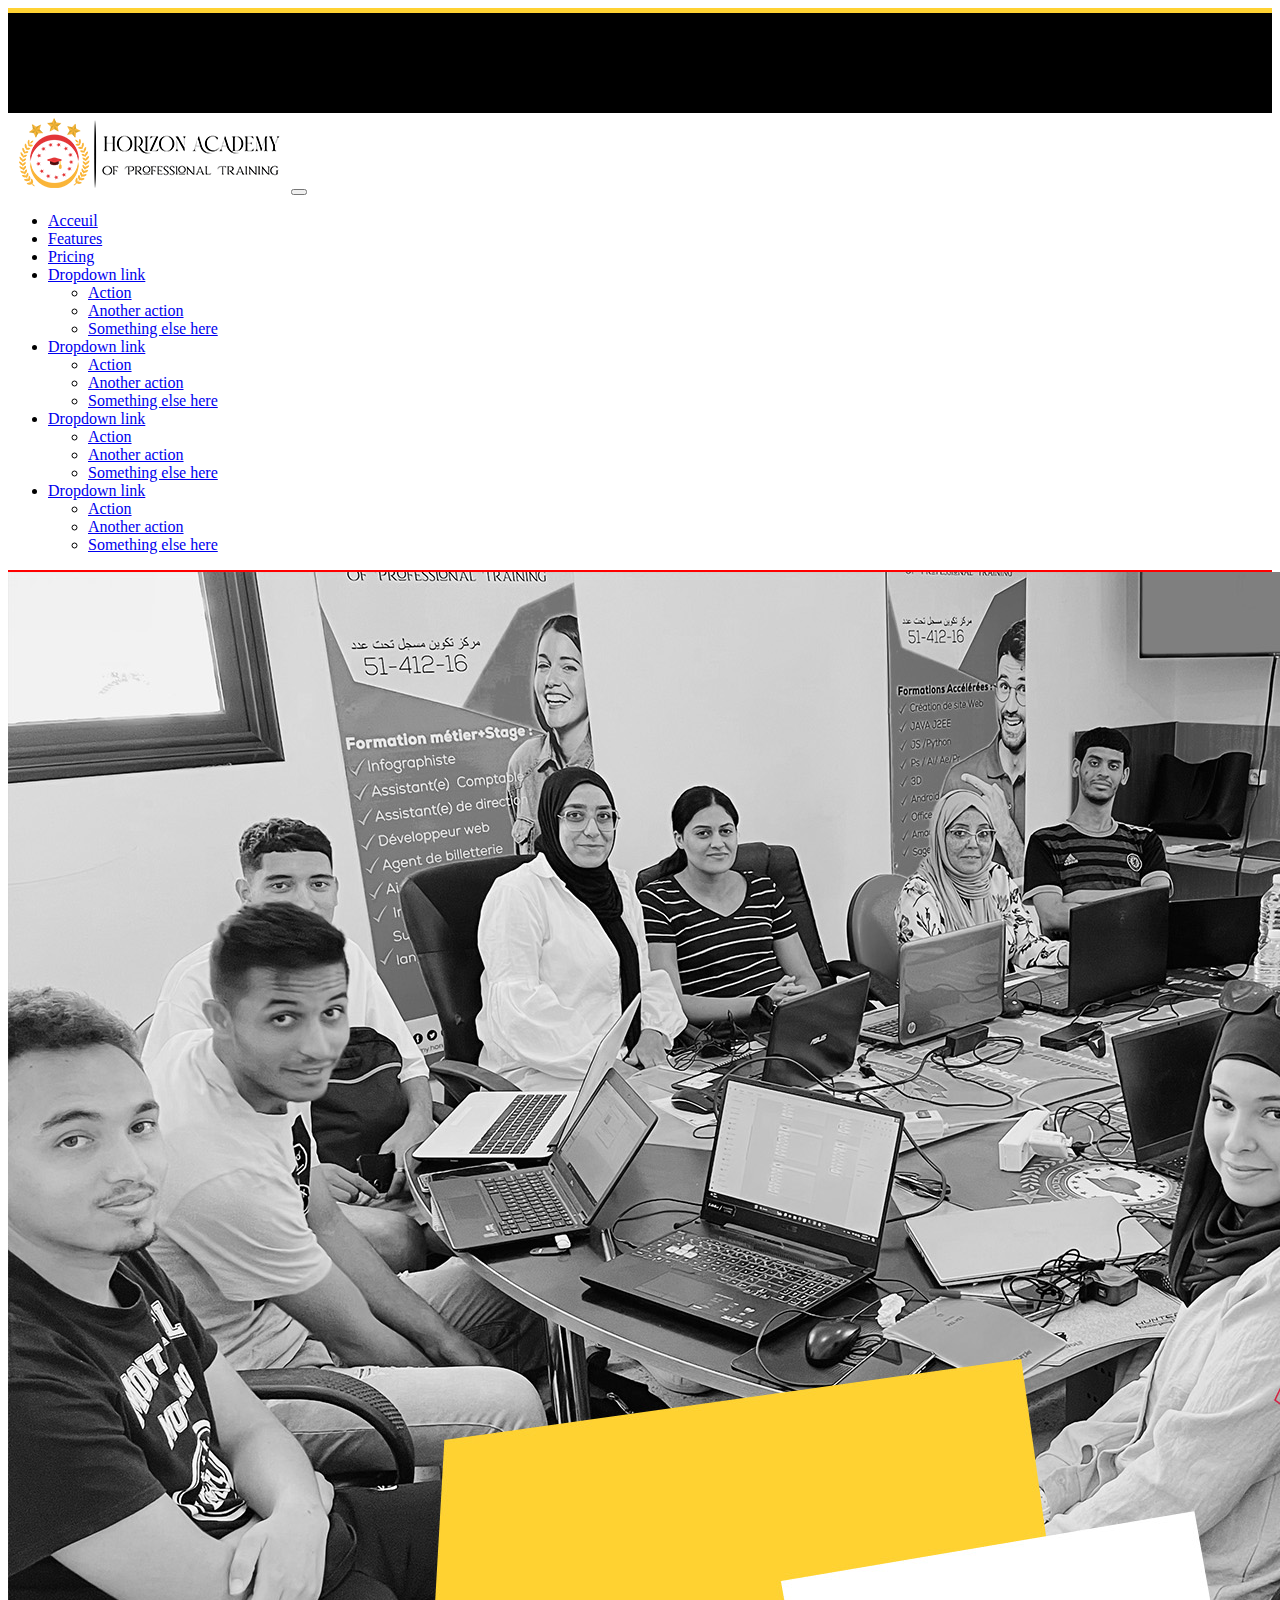
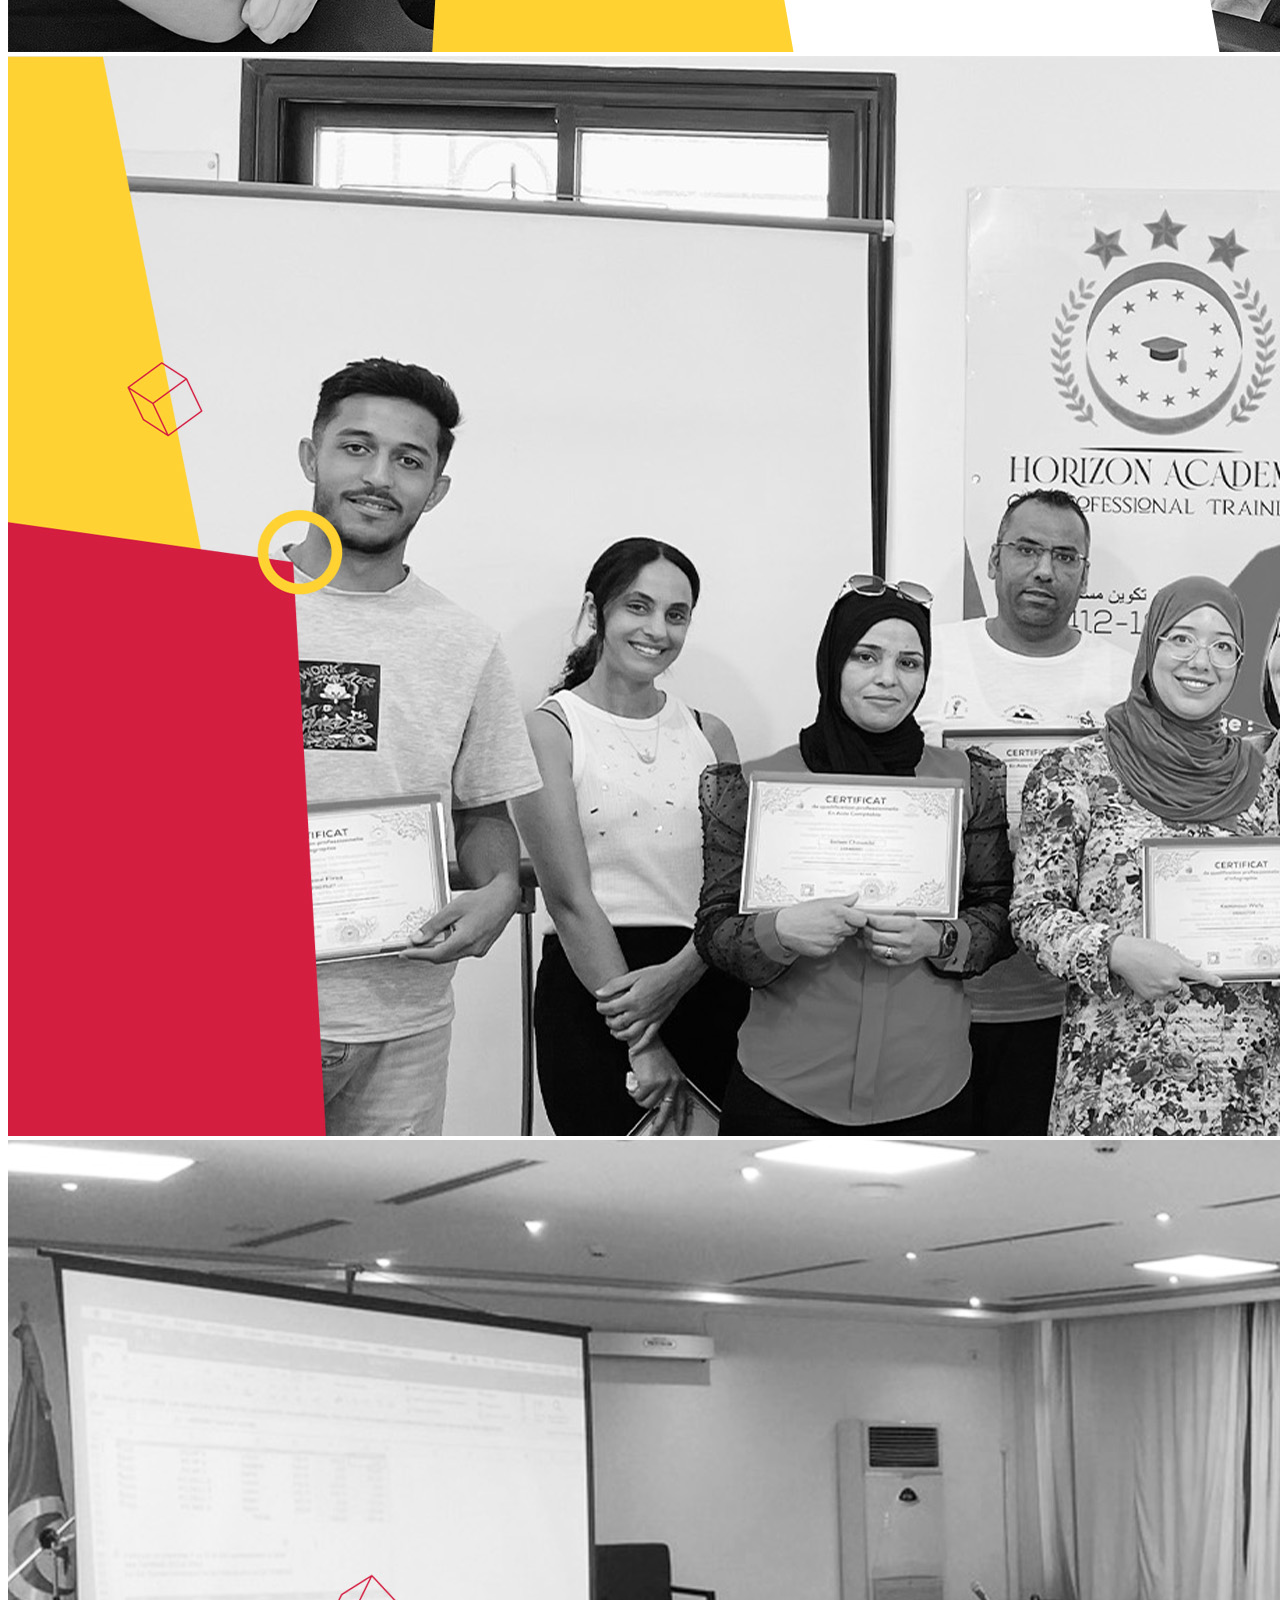
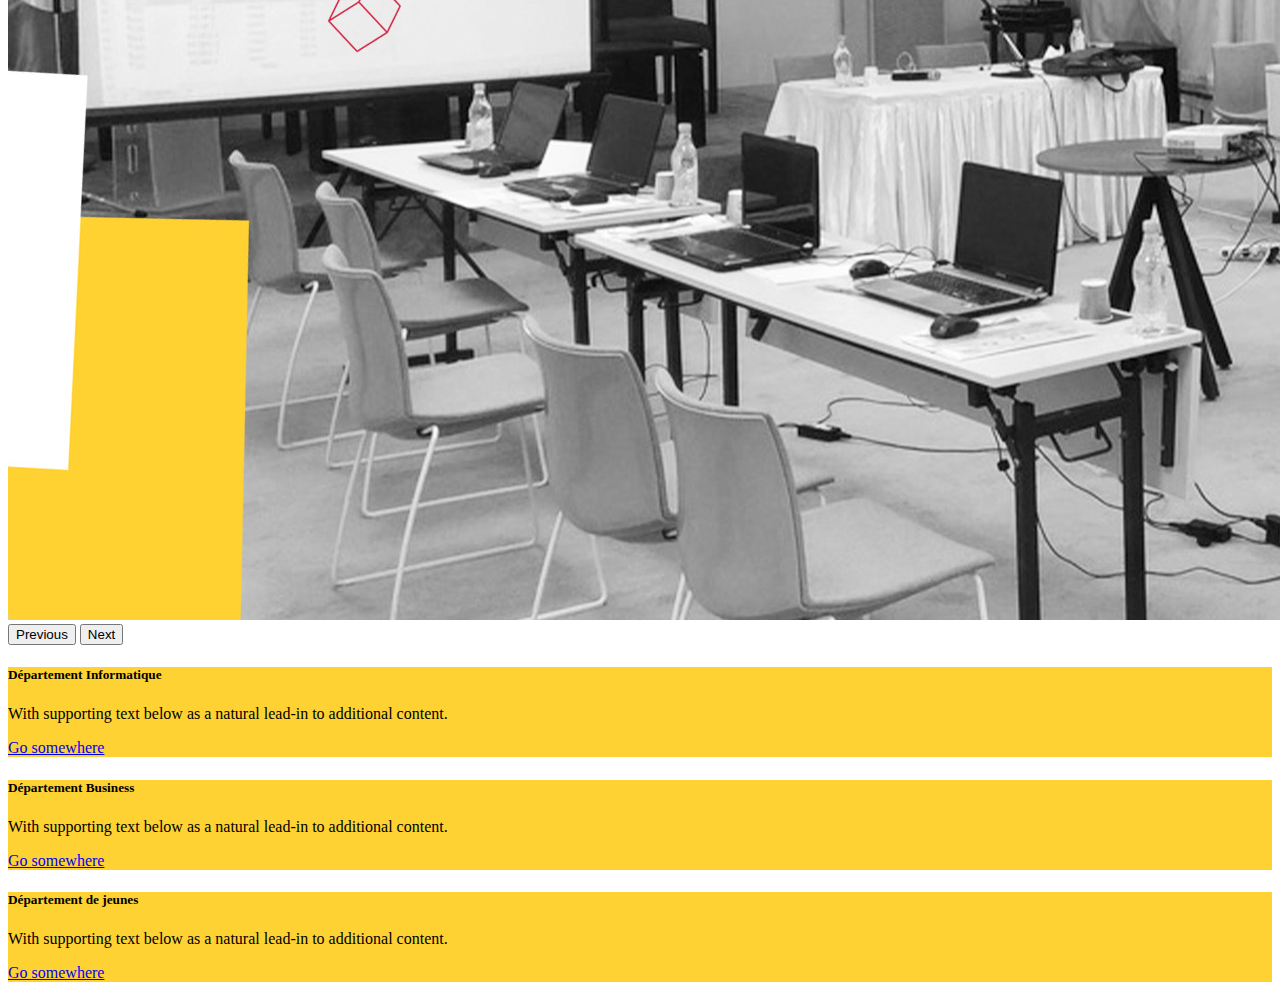
<file: index.html>
<!doctype html>
<html lang="en">
    <head>
        <title> Horizon Academy : centre de formation sousse</title>
        <!-- Required meta tags -->
        <meta charset="utf-8" />
        <meta
            name="viewport"
            content="width=device-width, initial-scale=1, shrink-to-fit=no"
        />
        <!-- Meta key Words-->       
         <meta name="keywords" content="formation web sousse, formation photoshop sousse, formation illustrater sousse"/>   
         <!--Meta description-->
         <meta name="description" content="Horizon Academy c'est un center de formation a sousse"/>
         <!--link css-->
         <link rel="stylesheet" href="css/style.css"/>
        <!-- Bootstrap CSS v5.2.1 -->
        <link
            href="https://cdn.jsdelivr.net/npm/bootstrap@5.3.2/dist/css/bootstrap.min.css"
            rel="stylesheet"
            integrity="sha384-T3c6CoIi6uLrA9TneNEoa7RxnatzjcDSCmG1MXxSR1GAsXEV/Dwwykc2MPK8M2HN"
            crossorigin="anonymous"
        />
    </head>

    <body>
        <header>
            <!-- place navbar here -->
             <div class="yellow-ligne"></div>
             <!--place navbar here-->
             <div class=" blak-ligne"></div>
             <!--Navbar Bootstrap-->
             <nav class="navbar navbar-expand-lg bg-body-tertiary">
                <div class="container">
                  <a class="navbar-brand" href="#"><img src="images/logo-hapt.png"/></a>
                  <button class="navbar-toggler" type="button" data-bs-toggle="collapse" data-bs-target="#navbarNavDropdown" aria-controls="navbarNavDropdown" aria-expanded="false" aria-label="Toggle navigation">
                    <span class="navbar-toggler-icon"></span>
                  </button>
                  <div class="collapse navbar-collapse" id="navbarNavDropdown">
                    <ul class="navbar-nav">
                      <li class="nav-item">
                        <a class="nav-link active" aria-current="page" href="#">Acceuil</a>
                      </li>
                      <li class="nav-item">
                        <a class="nav-link" href="#">Features</a>
                      </li>
                      <li class="nav-item">
                        <a class="nav-link" href="#">Pricing</a>
                      </li>
                      <li class="nav-item dropdown">
                        <a class="nav-link dropdown-toggle" href="#" role="button" data-bs-toggle="dropdown" aria-expanded="false">
                          Dropdown link
                        </a>
                        <ul class="dropdown-menu">
                          <li><a class="dropdown-item" href="#">Action</a></li>
                          <li><a class="dropdown-item" href="#">Another action</a></li>
                          <li><a class="dropdown-item" href="#">Something else here</a></li>
                        </ul>
                      </li>
                      <li class="nav-item dropdown">
                        <a class="nav-link dropdown-toggle" href="#" role="button" data-bs-toggle="dropdown" aria-expanded="false">
                          Dropdown link
                        </a>
                        <ul class="dropdown-menu">
                          <li><a class="dropdown-item" href="#">Action</a></li>
                          <li><a class="dropdown-item" href="#">Another action</a></li>
                          <li><a class="dropdown-item" href="#">Something else here</a></li>
                        </ul>
                      </li>
                      <li class="nav-item dropdown">
                        <a class="nav-link dropdown-toggle" href="#" role="button" data-bs-toggle="dropdown" aria-expanded="false">
                          Dropdown link
                        </a>
                        <ul class="dropdown-menu">
                          <li><a class="dropdown-item" href="#">Action</a></li>
                          <li><a class="dropdown-item" href="#">Another action</a></li>
                          <li><a class="dropdown-item" href="#">Something else here</a></li>
                        </ul>
                      </li>
                      <li class="nav-item dropdown">
                        <a class="nav-link dropdown-toggle" href="#" role="button" data-bs-toggle="dropdown" aria-expanded="false">
                          Dropdown link
                        </a>
                        <ul class="dropdown-menu">
                          <li><a class="dropdown-item" href="#">Action</a></li>
                          <li><a class="dropdown-item" href="#">Another action</a></li>
                          <li><a class="dropdown-item" href="#">Something else here</a></li>
                        </ul>
                      </li>
                    </ul>
                  </div>
                </div>
              </nav>
              <!--End NavBar-->
              <div class="red-line"></div>
        </header>
        <main>
          <!-- Start slide--> 
          <div id="carouselExampleInterval" class="carousel slide" data-bs-ride="carousel">
            <div class="carousel-inner">
              <div class="carousel-item active" data-bs-interval="10000">
                <img src="images/centre-de-formation- informatique-design-sousse.jpg" class="d-block w-100" alt="formation ps ai id sousse">
              </div>
              <div class="carousel-item" data-bs-interval="2000">
                <img src="images/centre-de-formation- comptabilité-sousse.jpg" class="d-block w-100" alt="...">
              </div>
              <div class="carousel-item">
                <img src="images/centre-de-formation-developpement-web-sousse.jpg" class="d-block w-100" alt="...">
              </div>
            </div>
            <button class="carousel-control-prev" type="button" data-bs-target="#carouselExampleInterval" data-bs-slide="prev">
              <span class="carousel-control-prev-icon" aria-hidden="true"></span>
              <span class="visually-hidden">Previous</span>
            </button>
            <button class="carousel-control-next" type="button" data-bs-target="#carouselExampleInterval" data-bs-slide="next">
              <span class="carousel-control-next-icon" aria-hidden="true"></span>
              <span class="visually-hidden">Next</span>
            </button>
          </div>
          <!-- end slide-->
           <section>
            <div class="container">
              <div class="row">
                <div class="col-lg-4 col-sm-12">
                  <div class="card">
                    <div class="card-body">
                      <h5 class="card-title">Département Informatique</h5>
                      <p class="card-text">With supporting text below as a natural lead-in to additional content.</p>
                      <a href="#" class="btn btn-success">Go somewhere</a>
                    </div>
                  </div>
                </div>
                <!-- end card 1-->
                <div class="col-lg-4 col-sm-12">
                  <div class="card ">
                    <div class="card-body">
                      <h5 class="card-title">Département Business</h5>
                      <p class="card-text">With supporting text below as a natural lead-in to additional content.</p>
                      <a href="#" class="btn btn-danger">Go somewhere</a>
                    </div>
                  </div>
                </div>
                <!-- end card 2-->
                <div class="col-lg-4 col-sm-12">
                  <div class="card">
                    <div class="card-body">
                      <h5 class="card-title">Département de jeunes</h5>
                      <p class="card-text">With supporting text below as a natural lead-in to additional content.</p>
                      <a href="#" class="btn btn-warning">Go somewhere</a>
                    </div>
                  </div>
                </div>
                <!-- end card 3-->
              </div>
            </div>
           </section>
          </main>
        <footer>
            <!-- place footer here -->
        </footer>
        <!-- Bootstrap JavaScript Libraries -->
        <script
            src="https://cdn.jsdelivr.net/npm/@popperjs/core@2.11.8/dist/umd/popper.min.js"
            integrity="sha384-I7E8VVD/ismYTF4hNIPjVp/Zjvgyol6VFvRkX/vR+Vc4jQkC+hVqc2pM8ODewa9r"
            crossorigin="anonymous"
        ></script>

        <script
            src="https://cdn.jsdelivr.net/npm/bootstrap@5.3.2/dist/js/bootstrap.min.js"
            integrity="sha384-BBtl+eGJRgqQAUMxJ7pMwbEyER4l1g+O15P+16Ep7Q9Q+zqX6gSbd85u4mG4QzX+"
            crossorigin="anonymous"
        ></script>
    </body>
</html>
</file>
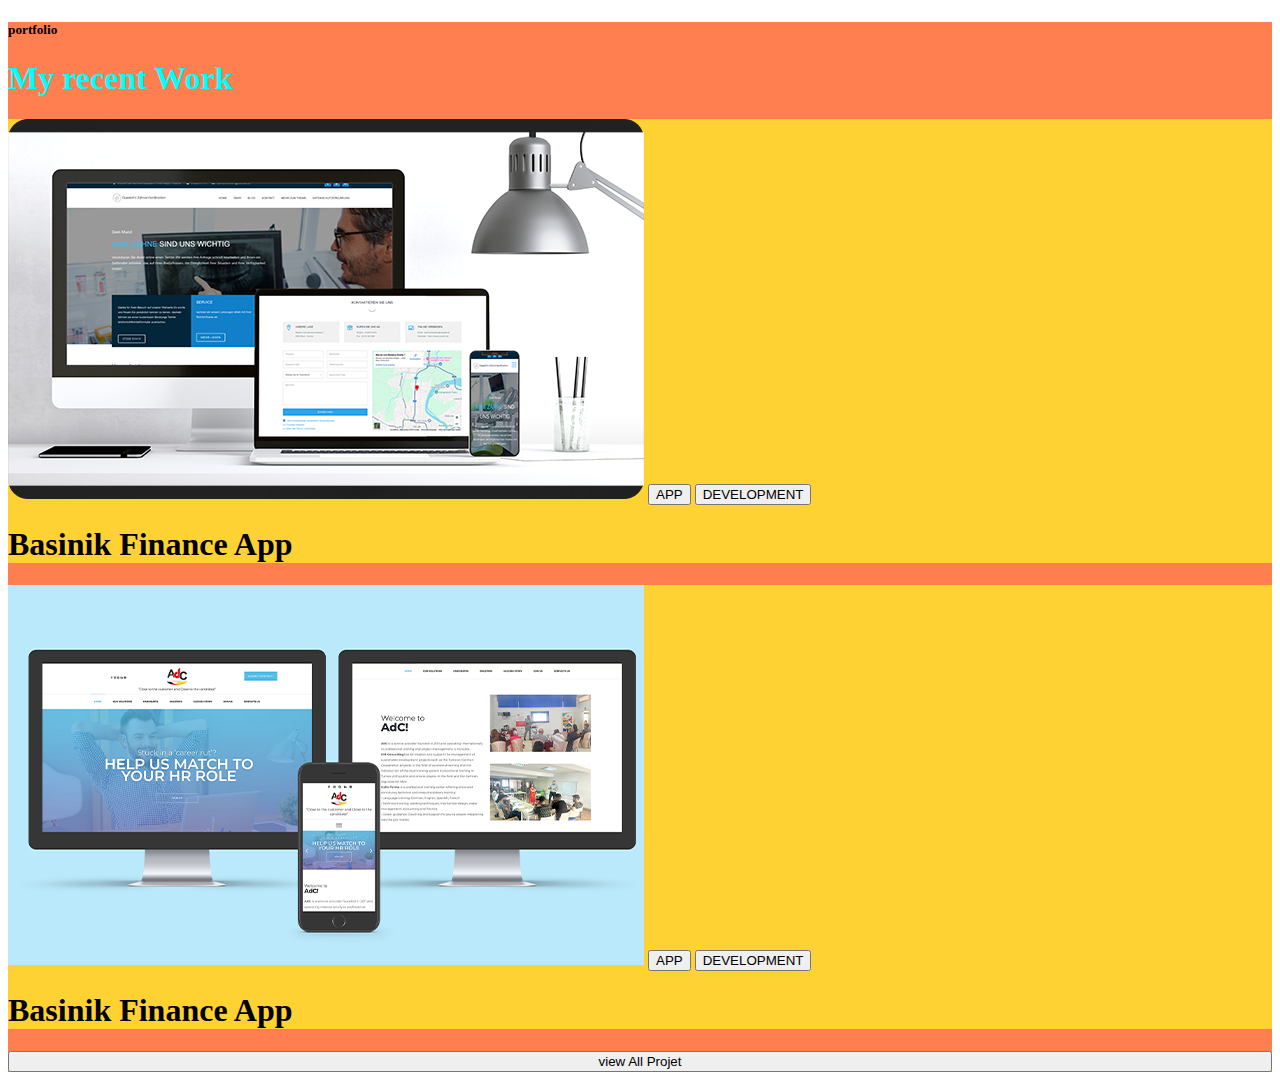
<file: about.html>
<!doctype html>
<html lang="en">
    <head>
        <title>Title</title>
        <!-- Required meta tags -->
        <meta charset="utf-8" />
        <meta
            name="viewport"
            content="width=device-width, initial-scale=1, shrink-to-fit=no"
        />

        <!-- Bootstrap CSS v5.2.1 -->
        <link
            href="https://cdn.jsdelivr.net/npm/bootstrap@5.3.2/dist/css/bootstrap.min.css"
            rel="stylesheet"
            integrity="sha384-T3c6CoIi6uLrA9TneNEoa7RxnatzjcDSCmG1MXxSR1GAsXEV/Dwwykc2MPK8M2HN"
            crossorigin="anonymous"
        />
    </head>

    <body>
        <header>
            <!-- place navbar here -->
        </header>
        <main>
            <section class="font">
            <div class="container">
                <div class="row">
                    <div class="col-lg-12  col-sm-12  text-center ">
                        <h5 class="helal"> portfolio </h5>
                        <h1 class="h1">My recent Work</h1>
                      </div>
                      <div class="col-lg-6 card col-sm-12">
                        <img src="images/project1.png"/>
                        <button type="button" class="btn btn-primary btn-lg">APP</button>
<button type="button" class="btn btn-secondary btn-lg">DEVELOPMENT</button>
<h1>Basinik Finance App</h1>
                      </div>
                      <div class="col-lg-6 card col-sm-12">
                        <img src="images/project2.png"/>
                        <button type="button" class="btn btn-primary btn-lg">APP</button>
<button type="button" class="btn btn-secondary btn-lg">DEVELOPMENT</button>
<h1>Basinik Finance App</h1>
            </div>
            <div class="col-lg-12 col-sm-12">
                <button type="button" class="btn btn-dark chaima">view All Projet</button>
                <!--link css-->
         <link rel="stylesheet" href="css/style.css"/>

                </div>
            </div>
            </div>
            </div>
        </main>
    </section>
        <footer>
            <!-- place footer here -->
        </footer>
        <!-- Bootstrap JavaScript Libraries -->
        <script
            src="https://cdn.jsdelivr.net/npm/@popperjs/core@2.11.8/dist/umd/popper.min.js"
            integrity="sha384-I7E8VVD/ismYTF4hNIPjVp/Zjvgyol6VFvRkX/vR+Vc4jQkC+hVqc2pM8ODewa9r"
            crossorigin="anonymous"
        ></script>

        <script
            src="https://cdn.jsdelivr.net/npm/bootstrap@5.3.2/dist/js/bootstrap.min.js"
            integrity="sha384-BBtl+eGJRgqQAUMxJ7pMwbEyER4l1g+O15P+16Ep7Q9Q+zqX6gSbd85u4mG4QzX+"
            crossorigin="anonymous"
        ></script>
    </body>
</html>
</file>
<file: css/style.css>
.yellow-ligne{
    background-color: #ffd233; 
    height: 5px;
}
.blak-ligne{
    background-color: #000;
    height: 15px;
}
.red-line{
    background-color: red;
    height: 2px;
}
.card{
    border-radius: none !important;
    border: none !important;
    background-color: #ffd233 !important;
}
.blak-ligne{
    background-color: #000;
    height: 100px;
}
.chaima{
    width: 100%;
}

.h1{
    color: aqua;
}
.font{
    background-color: coral;
}
</file>
